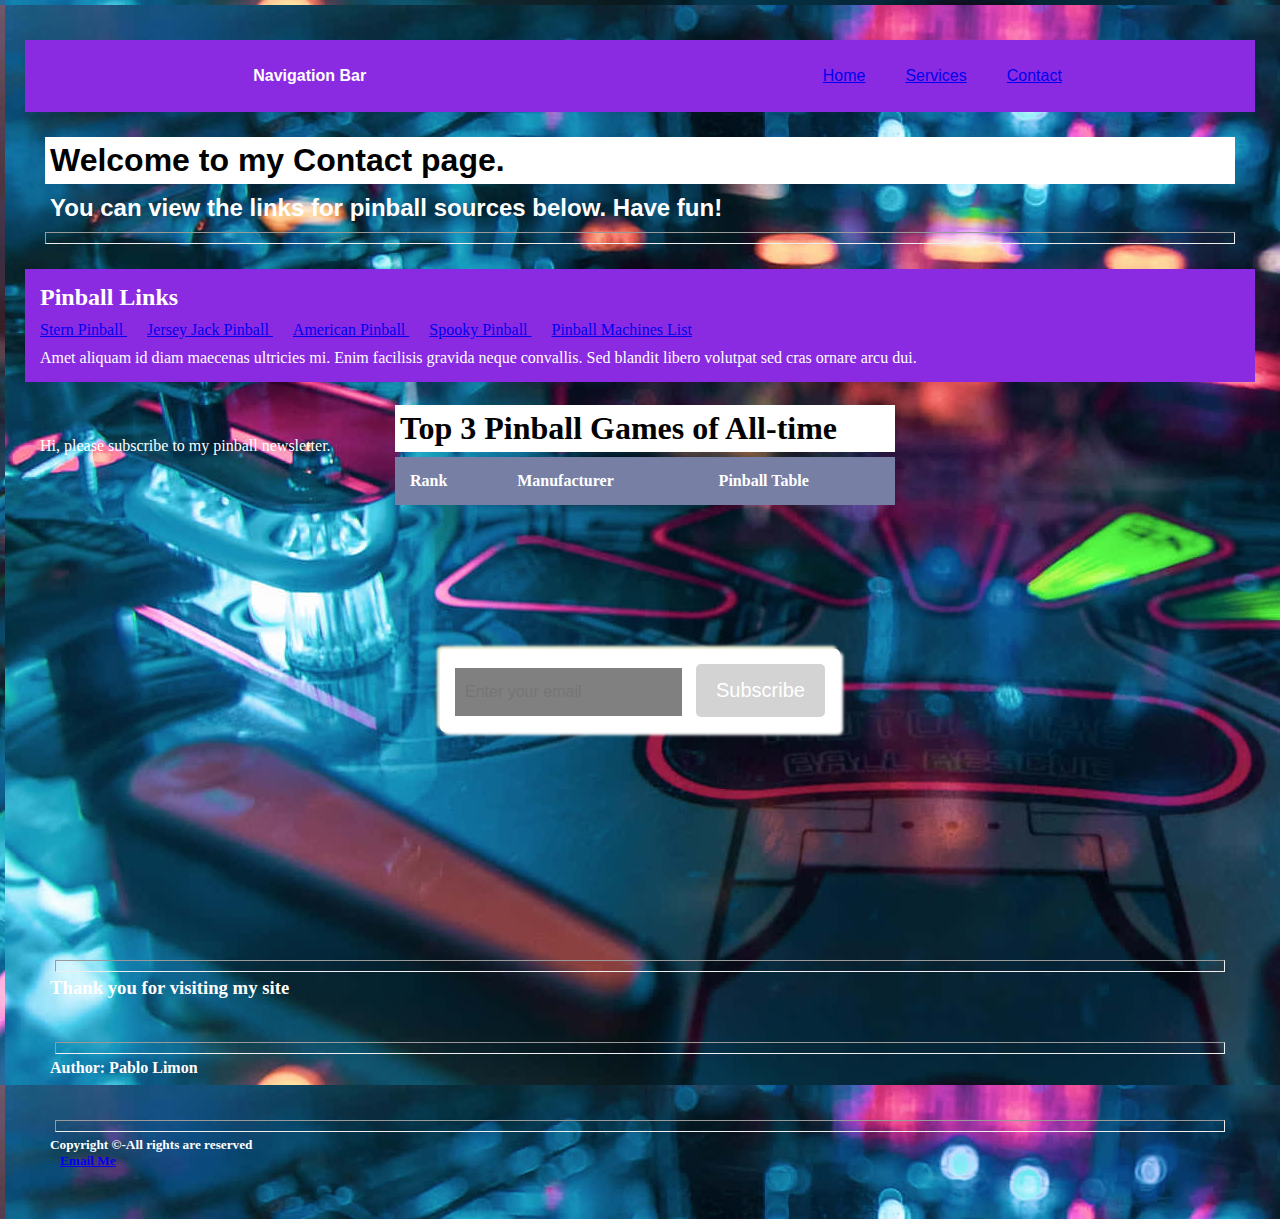
<file: contact.html>
<!DOCTYPE html>
 
<html>
 
<head>
    <meta charset="utf-8"/>
    <title>
        Pinball Contact Page
    </title>
    <link rel="stylesheet" type="text/css" href="style.css">
</head>
 
<body background="a-vibrant-retro-inspired-pinball-machine-in-action-a15sencfdfkiyr2p.jpg">

    <div id="top"></div>
    
    <nav>
        <div class='heading'>
                    <h4>Navigation Bar</h4>
        </div>
        <ul class='nav-links'>
            <li><a href="index.html">Home</a></li>
            <li><a href="services.html">Services</a></li>
            <li><a href="contact.html">Contact</a></li>
        </ul>
    </nav>
    
    <div>
        <header>
            <h1>Welcome to my Contact page.
            </h1>
            <h2>You can view the links for pinball sources below. Have fun!
            </h2>
            <hr>
        </header>
    </div>
 
    <div style="background-color:blueviolet;">
        <h2>Pinball Links</h2>
        <a href="https://sternpinball.com/">
        Stern Pinball
        </a>
        <a href="https://www.jerseyjackpinball.com/">
        Jersey Jack Pinball
        </a>
        <a href="https://www.american-pinball.com/">
        American Pinball
        </a>
        <a href="https://www.spookypinball.com/">
        Spooky Pinball
        </a>
        <a href="https://www.arcade-museum.com/game_list.php?letter=A&type=Pinball">
        Pinball Machines List
        </a>
        <p>Amet aliquam id diam maecenas ultricies mi. Enim facilisis gravida neque convallis. Sed blandit libero volutpat sed cras ornare arcu dui. </p>
    </div>
    
    <div>
        <main>
            
        </main>
    </div>
    <div>
    <p>Hi, please subscribe to my pinball newsletter.
    </p>
    <div class="box">
        <form action="#">
            <div class="form-box">
                <input type="text" name="EmailAddress" placeholder="Enter your email">
                <button type="submit">Subscribe</button>
            </div>
        </form>
    </div>
    </div>
    <div class="container">
            <h1 id="title">Top 3 Pinball Games of All-time</h1>
        
            <table>
                    <thead>
                        <tr>
                            <th>Rank</th>
                            <th>Manufacturer</th>
                            <th>Pinball Table</th>
                        </tr>
                    </thead>
                    <tbody id="data-output">
                
                    </tbody>
            </table>
        </div>
    <div>
        <footer>
        <h3>
        <hr>Thank you for visiting my site
        </h3>
        <br>
        <h4>
        <hr>Author: Pablo Limon
        </h4>
        <br>
        <h5>
        <hr>Copyright ©-All rights are reserved
        <br>
        <a href="mailto:aaa@fake.com">Email Me</a>
        </h5>
        </footer>
    </div>
</body>
 
</html>
</file>
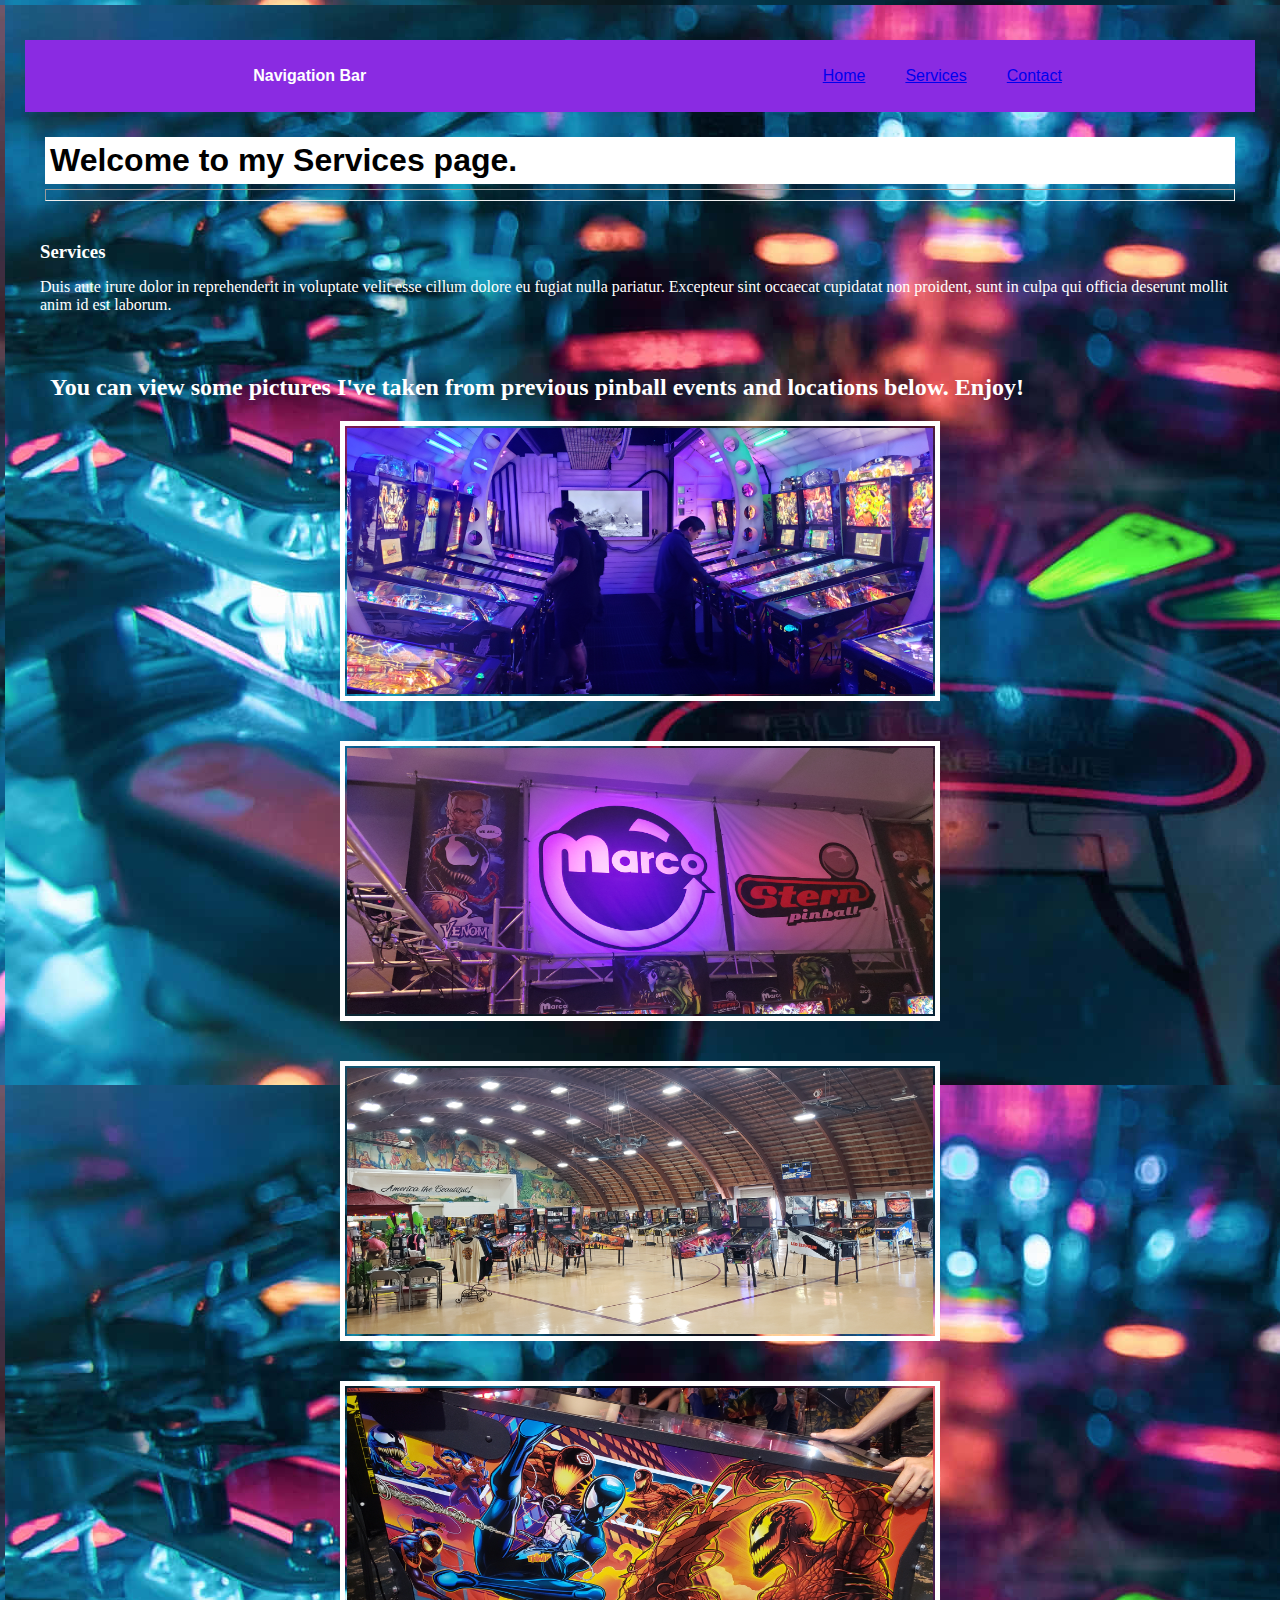
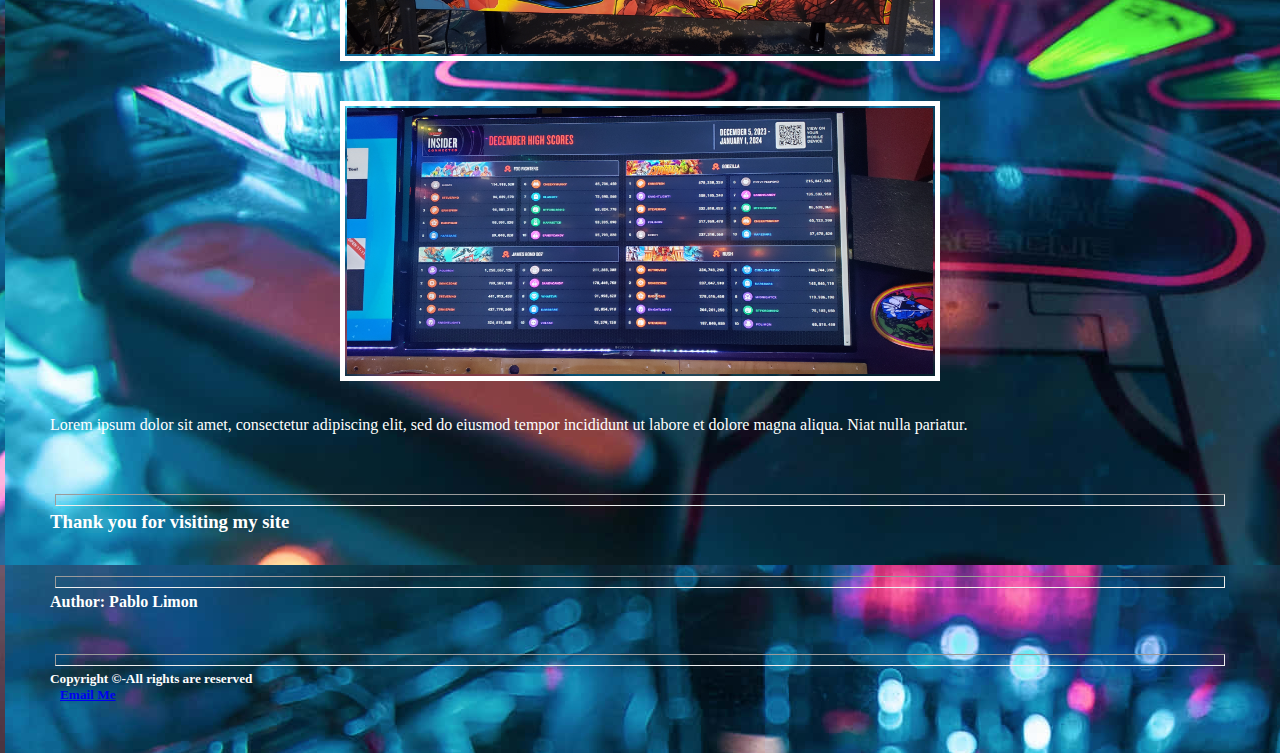
<file: services.html>
<!DOCTYPE html>
 
<html>
 
<head>
    <meta charset="utf-8"/>
    <title>
        Pinball Services Page
    </title>
    <link rel="stylesheet" type="text/css" href="style.css">
    
</head>
 
<body background="a-vibrant-retro-inspired-pinball-machine-in-action-a15sencfdfkiyr2p.jpg">
     
    <div id="top"></div>
    <nav>
        <div class='heading'>
                    <h4>Navigation Bar</h4>
        </div>
        <ul class='nav-links'>
            <li><a href="index.html">Home</a></li>
            <li><a href="services.html">Services</a></li>
            <li><a href="contact.html">Contact</a></li>
        </ul>
    </nav>
    <div>
        <header>
            <h1>Welcome to my Services page.
            </h1>
            
            <hr>
        </header>
    </div>
 
    <div>
        <h3>Services</h3>
        <p>Duis aute irure dolor in reprehenderit in voluptate velit esse cillum dolore eu fugiat nulla pariatur. Excepteur sint occaecat cupidatat non proident, sunt in culpa qui officia deserunt mollit anim id est laborum.</p>
    </div>
    
    <div>
        <main>
            <p><h2>You can view some pictures I've taken from previous pinball events and locations below. Enjoy!
            </h2>
 <div>
  <img src="image1.jpg" alt="pinball location" height="200" width="300">
  <div id="myresult" class="img-zoom-result"></div>
</div>
<div>
  <img src="image2.jpg" alt="godzilla stern" height="300" width="200">
  <div id="myresult" class="img-zoom-result"></div>
</div>
<div>
  <img src="image3.jpg" alt="alien topper" height="300" width="200">
  <div id="myresult" class="img-zoom-result"></div>
</div>
<div>
  <img src="image4.jpg" alt="venom stern" height="200" width="300">
  <div id="myresult" class="img-zoom-result"></div>
</div>
<div>
  <img src="image5.jpg" alt="stern insider" height="200" width="300">
  <div id="myresult" class="img-zoom-result"></div>
</div>
<p>Lorem ipsum dolor sit amet, consectetur adipiscing elit, sed do eiusmod tempor incididunt ut labore et dolore magna aliqua. Niat nulla pariatur.
        </p>

        </main>
    </div>
    
    <div>
        <footer>
        <h3>
        <hr>Thank you for visiting my site
        </h3>
        <br>
        <h4>
        <hr>Author: Pablo Limon
        </h4>
        <br>
        <h5>
        <hr>Copyright ©-All rights are reserved
        <br>
        <a href="mailto:aaa@fake.com">Email Me</a>
        </h5>
        </footer>
    </div>
</body>
 
</html>
</file>
<file: style.css>
*{
    margin:5px;
    padding:5px;
    box-sizing: border-box;
}

.body-text{
    display: flex;
    font-family: "Montserrat" , sans-serif;
    align-items: center;
    margin-top: 250px;
}
nav{
    display: flex;
    justify-content: space-around;
    align-items: center;
    min-height: 8vh;
    background-color: blueviolet;
    font-family: "Montserrat" , sans-serif;
}
.nav-links{
    display: flex;
    justify-content: space-around;
    width: 20%;
}
.nav-links li{
    list-style: none;
}
.headings{
    color: white;
    text-transform: uppercase;
    letter-spacing: 5px;
    font-size: 20px;
}
div{
    background-color: 
    height:
    width:
    border: 2px
    padding: 2px
}
header{
    font-family: "Montserrat" , sans-serif;
}
p{
    color: white
}
h1{
   color: black;
    background-color: white;
}
h2{
   color: white 
}
h3{
   color: white
}
h4{
   color: white 
}
h5{
   color: white 
}
img{
  display: flex;
  justify-content: center;
  align-items: center;
  height: 280px;
  width: 600px;
  display: block;
  margin-left: auto;
  margin-right: auto;
  padding: 2px;
  border: 5px solid white;
}
.image img{
    transform: scale(var(--zoom, 1));
    transform-origin: var(--x) var(--y);
    transition: transform 0.3s ease;
}
.img:hover{
      --zoom: 3;  
    }
.container{
    position:absolute;
    top:50%;
    left:50%;
    transform:translate(-50%, -50%);
}
table{
    width:500px;
    border-collapse: collapse;
    overflow:hidden;
    box-shadow: 0 0 20px rgba(0.0.0.0.1);
}
th,td{
    padding:15px;
    background-color:rgba(255, 255, 255, 0.2);
    color:#fff;
}
th{
    text-align: left;
}
thead{
        background-color: #55608f;
}

tbody{
        &:hover{
            background-color:rgba(255.255.255.0.3);
    }
}
tr{
    position:relative;
    &:hover
}
.box{
    display: flex;
    align-items: center;
    justify-content: center;
    height: 50vh
}
.form-box{
    padding: 10px;
    border-radius: 5px;
    background: white;
    box-shadow: 3px 3px 3px white, -3px -3px 3px beige;
}
.form-box input{
    font-size: 16px;
    color: black;
    padding: 15px 10px;
    border: none;
    outline: none;
    background: gray;
}
.form-box button{
    color: white;
    padding: 15px 20px;
    font-size: 20px;
    border: none;
    border-radius: 5px;
    background: lightgray;
    cursor: pointer;
    transition: .3s;
}
.form-box button:hover{
    background: blue;
}
</file>
